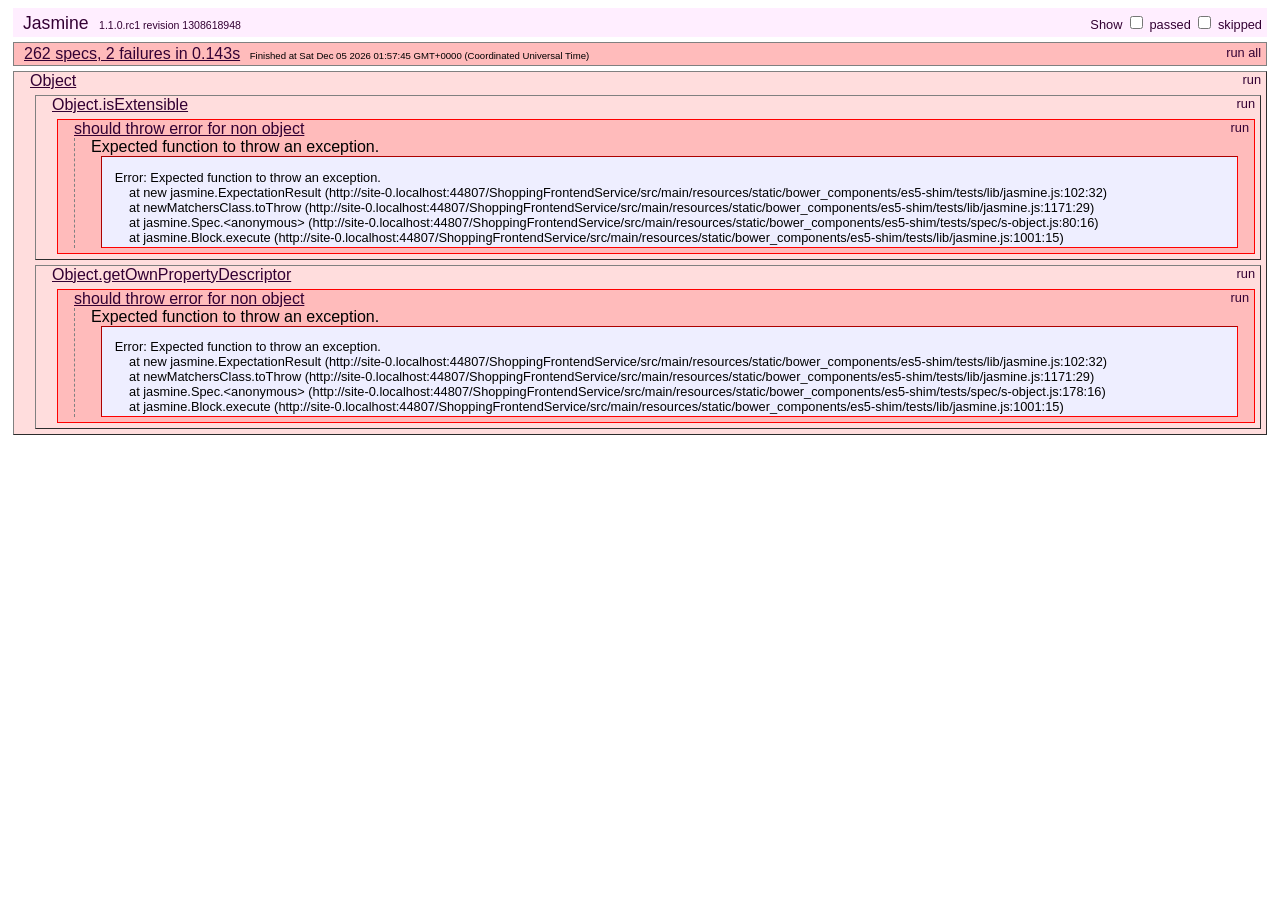
<file: ShoppingFrontendService/src/main/resources/static/bower_components/es5-shim/tests/index.html>
<!DOCTYPE HTML>
<html>
<head>
	<title>Jasmine Spec Runner</title>

	<link rel="shortcut icon" type="image/png" href="lib/jasmine_favicon.png">

	<link rel="stylesheet" type="text/css" href="lib/jasmine.css">
	<script type="text/javascript" src="lib/jasmine.js"></script>
	<script type="text/javascript" src="lib/jasmine-html.js"></script>
	<script type="text/javascript" src="lib/json2.js"></script>

	<!-- include helper files here... -->
	<script src="helpers/h.js"></script>
	<script src="helpers/h-kill.js"></script>
	<script src="helpers/h-matchers.js"></script>

	<!-- include source files here... -->
	<script src="../es5-shim.js"></script>
    <script src="../es5-sham.js"></script>

	<!-- include spec files here... -->
	<script src="spec/s-array.js"></script>
	<script src="spec/s-function.js"></script>
	<script src="spec/s-string.js"></script>
	<script src="spec/s-object.js"></script>
	<script src="spec/s-number.js"></script>
	<script src="spec/s-date.js"></script>


	<script type="text/javascript">
		(function() {
			var jasmineEnv = jasmine.getEnv();
			jasmineEnv.updateInterval = 1000;

			var trivialReporter = new jasmine.TrivialReporter();

			jasmineEnv.addReporter(trivialReporter);

			jasmineEnv.specFilter = function(spec) {
				return trivialReporter.specFilter(spec);
			};

			var currentWindowOnload = window.onload;

			window.onload = function() {
				if (currentWindowOnload) {
					currentWindowOnload();
				}
				execJasmine();
			};

			function execJasmine() {
				jasmineEnv.execute();
			}

		})();
	</script>

</head>

<body>
</body>
</html>
</file>
<file: ShoppingFrontendService/src/main/resources/static/bower_components/es5-shim/tests/lib/jasmine.css>
body {
  font-family: "Helvetica Neue Light", "Lucida Grande", "Calibri", "Arial", sans-serif;
}


.jasmine_reporter a:visited, .jasmine_reporter a {
  color: #303; 
}

.jasmine_reporter a:hover, .jasmine_reporter a:active {
  color: blue; 
}

.run_spec {
  float:right;
  padding-right: 5px;
  font-size: .8em;
  text-decoration: none;
}

.jasmine_reporter {
  margin: 0 5px;
}

.banner {
  color: #303;
  background-color: #fef;
  padding: 5px;
}

.logo {
  float: left;
  font-size: 1.1em;
  padding-left: 5px;
}

.logo .version {
  font-size: .6em;
  padding-left: 1em;
}

.runner.running {
  background-color: yellow;
}


.options {
  text-align: right;
  font-size: .8em;
}




.suite {
  border: 1px outset gray;
  margin: 5px 0;
  padding-left: 1em;
}

.suite .suite {
  margin: 5px; 
}

.suite.passed {
  background-color: #dfd;
}

.suite.failed {
  background-color: #fdd;
}

.spec {
  margin: 5px;
  padding-left: 1em;
  clear: both;
}

.spec.failed, .spec.passed, .spec.skipped {
  padding-bottom: 5px;
  border: 1px solid gray;
}

.spec.failed {
  background-color: #fbb;
  border-color: red;
}

.spec.passed {
  background-color: #bfb;
  border-color: green;
}

.spec.skipped {
  background-color: #bbb;
}

.messages {
  border-left: 1px dashed gray;
  padding-left: 1em;
  padding-right: 1em;
}

.passed {
  background-color: #cfc;
  display: none;
}

.failed {
  background-color: #fbb;
}

.skipped {
  color: #777;
  background-color: #eee;
  display: none;
}


/*.resultMessage {*/
  /*white-space: pre;*/
/*}*/

.resultMessage span.result {
  display: block;
  line-height: 2em;
  color: black;
}

.resultMessage .mismatch {
  color: black;
}

.stackTrace {
  white-space: pre;
  font-size: .8em;
  margin-left: 10px;
  max-height: 5em;
  overflow: auto;
  border: 1px inset red;
  padding: 1em;
  background: #eef;
}

.finished-at {
  padding-left: 1em;
  font-size: .6em;
}

.show-passed .passed,
.show-skipped .skipped {
  display: block;
}


#jasmine_content {
  position:fixed;
  right: 100%;
}

.runner {
  border: 1px solid gray;
  display: block;
  margin: 5px 0;
  padding: 2px 0 2px 10px;
}
</file>
